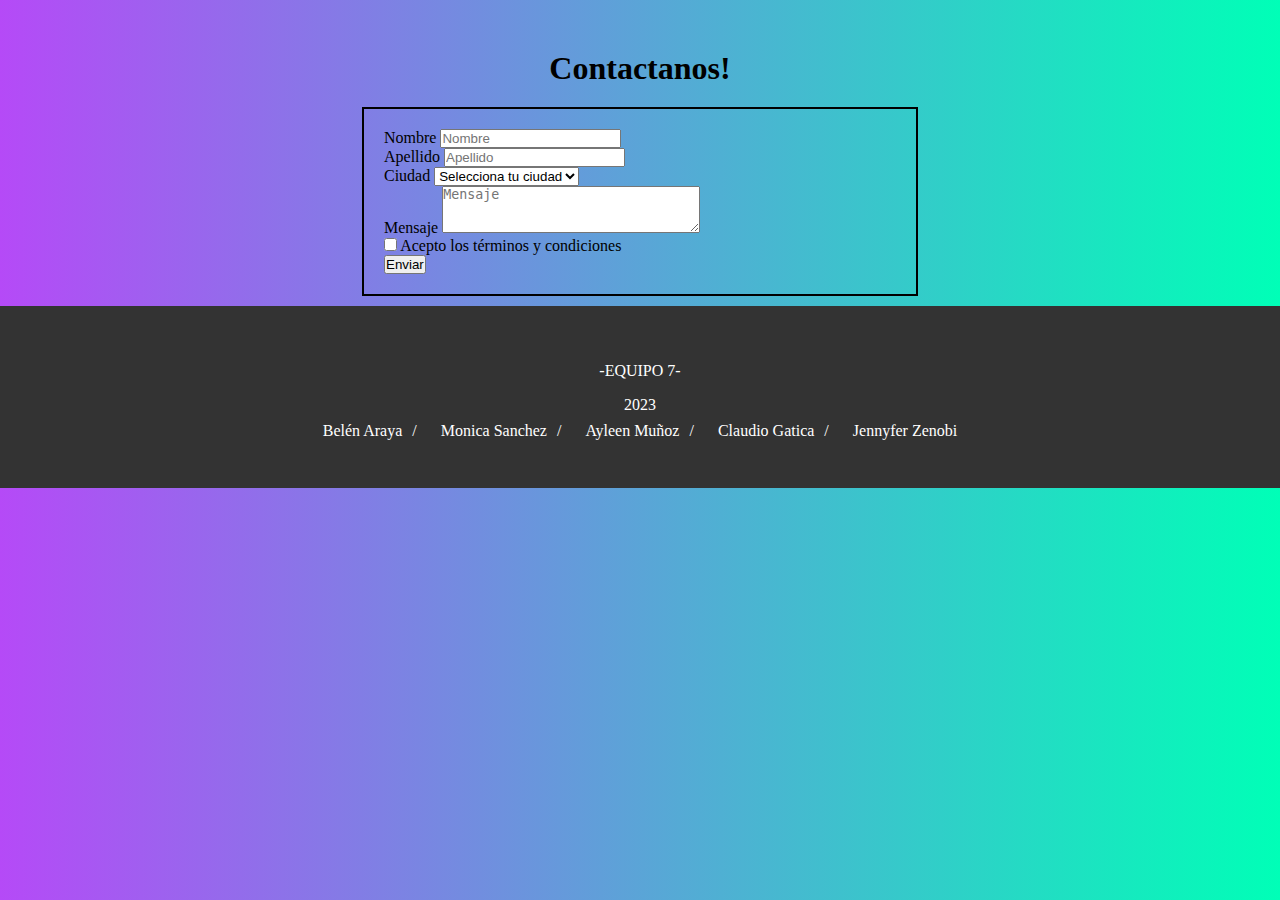
<file: contacto.html>
<!DOCTYPE html>
<html lang="en">
<head>
    <meta charset="UTF-8">
    <meta http-equiv="X-UA-Compatible" content="IE=edge">
    <meta name="viewport" content="width=device-width, initial-scale=1.0">
    <link href="https://cdn.jsdelivr.net/npm/bootstrap@5.3.0-alpha2/dist/css/bootstrap.min.css" rel="stylesheet" integrity="sha384-aFq/bzH65dt+w6FI2ooMVUpc+21e0SRygnTpmBvdBgSdnuTN7QbdgL+OapgHtvPp" crossorigin="anonymous">
    <link rel="stylesheet" href="./source/style2.css">
    <script src="funciones.js"></script>
    <title>formulario</title>
    
</head>
    <h1>Contactanos!</h1>
<body>
  <div class="cuestionario">
    <div class="d-flex justify-content-center align-items-center">
    <form id="login-form">
        <div class="form-row">
          <div class="col-md-12 mb-3">
            <label for="validationCustom01">Nombre</label>
            <input type="text" class="form-control" id="validationCustom01" placeholder="Nombre">
            <small id="nombreHelp" class="form-text text-danger"></small>



          </div>
          <div class="col-md-12 mb-3">
            <label for="validationCustom02">Apellido</label>
            <input type="text" class="form-control" id="validationCustom02" placeholder="Apellido">
            <small id="apellidoHelp" class="form-text text-danger"></small>
          </div>
        

        </div>
        <div class="form-row">
          <div class="col-md-12 mb-3">
            <label for="validationCustom03">Ciudad</label>
        
        <select class="form-control form-control-sm" id="ciudad">
            <option selected disabled value="">Selecciona tu ciudad</option>
          <option>Viña del Mar</option>
          <option>Antofagasta</option>
          <option>Santiago</option>
        </select>
        <small id="ciudadHelp" class="form-text text-danger"></small>
          </div>
        
          <div class="col-md-12 mb-3">
            <label for="validationCustom05">Mensaje</label>
            <textarea class="form-control" id="validationCustom05" cols="30" rows="3" placeholder="Mensaje"></textarea>
            <small id="mensajeHelp" class="form-text text-danger"></small>
          </div>
        </div>
        <div class="form-group">
          <div class="form-check">
            <input class="form-check-input" type="checkbox" value="" id="invalidCheck">
            <label class="form-check-label" for="invalidCheck">                
                Acepto los términos y condiciones
            </label><br>
            <small id="checkHelp" class="form-text text-danger"></small> 
          </div>

        </div>
        <div class="d-flex justify-content-center">
        <button class="btn btn-primary" type="submit">Enviar</button>
        </div>
      </form>
    </div>
    </div>
      <!--<script>
      // Example starter JavaScript for disabling form submissions if there are invalid fields
      (function() {
        'use strict';
        window.addEventListener('load', function() {
          // Fetch all the forms we want to apply custom Bootstrap validation styles to
          var forms = document.getElementsByClassName('needs-validation');
          // Loop over them and prevent submission
          var validation = Array.prototype.filter.call(forms, function(form) {
            form.addEventListener('submit', function(event) {
              if (form.checkValidity() === false) {
                event.preventDefault();
                event.stopPropagation();
              }
              form.classList.add('was-validated');
            }, false);
          });
        }, false);
      })();
      </script>-->
</body>
<footer class="text-center">
    <p>-EQUIPO 7-</p>
    <p>
        2023
    </p>
    <ul>
        <li>Belén Araya</li>
        <li>Monica Sanchez</li>
        <li>Ayleen Muñoz</li>
        <li>Claudio Gatica</li>
        <li>Jennyfer Zenobi</li>
    </ul>
</footer>
<script src="https://cdn.jsdelivr.net/npm/bootstrap@5.3.0-alpha2/dist/js/bootstrap.bundle.min.js" integrity="sha384-qKXV1j0HvMUeCBQ+QVp7JcfGl760yU08IQ+GpUo5hlbpg51QRiuqHAJz8+BrxE/N" crossorigin="anonymous"></script>
</html>
</file>
<file: source/style2.css>
*{
    margin: 0;
    padding: 0;
}

.navbar {
    display: block;
    background-color: #333;
    color: #fff;
    padding: 10px 0;
}
ul {
    list-style: none;
    text-align: center;
}
li {
    display: inline-block;
    margin: 0 10px;
}
li:not(:last-child):after {
    content: "/";
    margin-left: 10px;
}
a {
    color: #fff;
    text-decoration: none;
    font-size: 18px;
}
a:hover {
    text-decoration: underline;
}

section{
    border: 2px solid;
    border-color: black;
    padding: 20px;
    margin-bottom: 20px;
    text-align: center;
}


.container{
    background-color: rgba(120, 244, 244, 0.748);
}

.card{
    display: flex;
    border: 2px solid;
    border-color: rgb(0, 0, 0);
    align-items: stretch;
}

#section1 h2{margin-top:3rem;
margin-bottom: 2rem;}
#section3 h2{
    margin-bottom: 2rem;
}

.colum1{
    width: 30%;
    max-width: 30%;
    margin-right: 5%;
    flex-grow: 1;
    
}

.colum2{

    max-width: 70%;
    flex-grow: 1;
    border: 2px solid;
    border-color: rgb(0, 0, 0);
}

.colum1 img{
    max-width: 100%;
    height: auto;
}
.colum2 p{margin-top: 1rem;
    font-size: 20px;}
footer{
    background-color: #333;
   
  
    color: #fff;
    padding: 3rem
}

footer p{ padding: 0.5rem;
text-align: center;}

/* FORMULARIO   */
.cuestionario{
    padding: 20px;
    margin: 0 auto;
    align-items: center;
    flex-grow: 1;
    width: 40%;
    margin-top: 20px;
    border: 2px solid;
    border-color: black;
    margin-bottom: 10px;
    
}

body {
   background: linear-gradient(90deg, rgba(36,33,0,1) 0%, rgba(181,74,247,1) 0%, rgba(0,255,183,1) 100%);
}

h1{
    text-align: center;
    margin-top: 50px;
}



/* Equipo 7*/
h1{
    text-align: center;
}
.row {
    display: flex;
    grid-template-columns: 1fr ;
    
}

#titulo {
    word-wrap: break-word;
}
/* RESPONSIVE*/


@media screen and (max-width: 768px){
    .colum1{display: flex;
        align-self: center;
        margin-right: 8rem;
     
    }
    .colum2{max-width: 100vw;
        
    }
    #section3 .row {
        display: flex;
        flex-direction: column;
    }

    .card{flex-direction: column;}
    .card .colum1 img{
       max-width: 60vw;
      justify-content: center;

    }
    header h1{font-size: 90px;
    margin-bottom: 3rem;
margin-top: 2rem;}

}

.column, img {
    padding: 5px;
    max-width: 70%;
    height: auto;
    align-self: center;
  }


@media screen and (max-width: 480px){
    
    header h1{font-size: 50px;
    margin-bottom: 3rem;
margin-top: 2rem;}
form button{
    
    width: 30vw;
}

form input{width: 60vw;}
.volver{width: 40vw;}
}

/* table */
</file>
